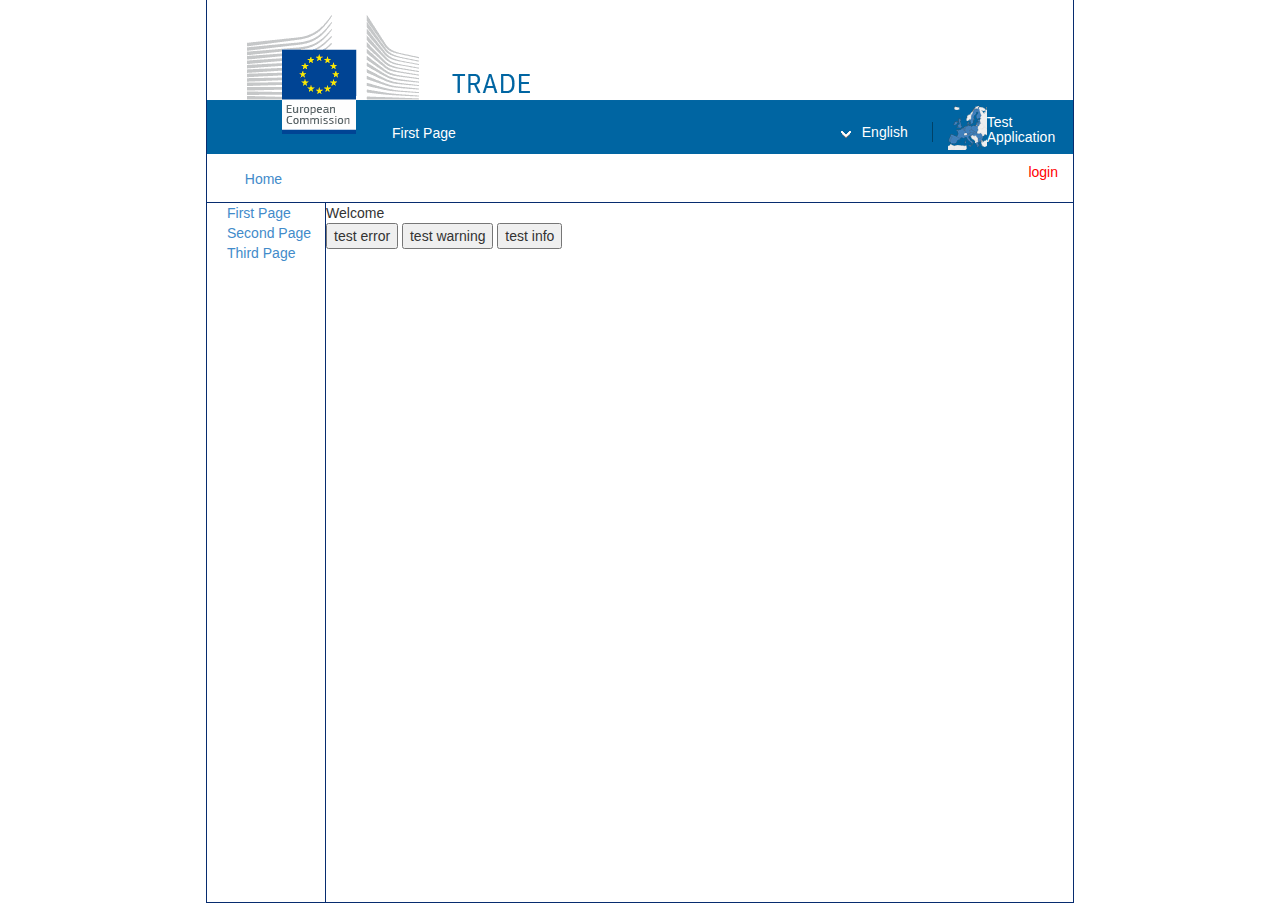
<file: angular_project/WEB-INF/index.html>
<!doctype html>
<html lang="en"  ng-app="dgApp" >
	<head>
		<meta charset="utf-8">
		<meta http-equiv="X-UA-Compatible" content="IE=edge">
		<meta name="viewport" content="width=device-width, initial-scale=1">
		<meta name="description" content="">
		<meta name="author" content="">

		<title>first page</title>
		<link rel="stylesheet" href="pages/css/index.css">
		<link rel="stylesheet" href="widgets/css/widgets.css">
		<link rel="stylesheet" href="lib/bootstrap-css/css/bootstrap.css">

	</head>

	<body dg-lang>

		<div class="container header">
			<div class="banner"></div>
			<div dg-top-menu></div>
			<div dg-app-logo></div>
			<div dg-lang-selector></div>
			<div dg-breadcrumb></div>
			<div dg-session-manager></div>
			<div dg-error-message></div>
		</div>
		<div class="container main" ng-controller='indexCtrl'>
			<div dg-left-menu></div>
			<div id="mainContent" class="ng-view"></div>
			<button ng-click="test('100')">
				test error
			</button>
			<button ng-click="test('300')">
				test warning
			</button>
			<button ng-click="test('400')">
				test info
			</button>
		</div>

		<script src="lib/jquery/jquery-1.11.1.min.js"></script>
		<script src="lib/angular/angular.min.js"></script>
		<script src="lib/angular/angular-route.min.js"></script>

		<script src="structure/services/services.js"></script>
		<script src="structure/services/utils.js"></script>
		<script src="structure/directives/directives.js"></script>
		<script src="structure/app.js"></script>
		<script src="structure/appConfigurations/globalConfiguration.js"></script>

		<script src="widgets/widgetDefinition.js"></script>
		<script src="widgets/services/widgetServices.js"></script>

		<script src="widgets/controllers/leftMenuCtrl.js"></script>
		<script src="widgets/controllers/topMenuCtrl.js"></script>
		<script src="widgets/controllers/breadCrumbCtrl.js"></script>
		<script src="widgets/controllers/errorMessageCtrl.js"></script>
		<script src="widgets/controllers/appLogoCtrl.js"></script>
		<script src="widgets/controllers/sessionManagerCtrl.js"></script>
		<script src="widgets/controllers/langSelectorCtrl.js"></script>

		<script src="widgets/filters/widgetFilters.js"></script>

		<script src="pages/controllers/indexCtrl.js"></script>
		<script src="pages/controllers/firstCtrl.js"></script>

	</body>
</html>
</file>
<file: angular_project/WEB-INF/pages/css/index.css>
body{
font-family: "Helvetica Neue", Helvetica, Arial, sans-serif;
font-size: 14px;
line-height: 1.42857143;
}
ul{
	padding-left:5px;
	list-style:none;
}
.header{
	position: relative;
	height: 14.5em;
	margin: 0 auto;
	padding: 0;
	border-left: 1px solid #072c6f;
	border-right: 1px solid #072c6f;
	border-bottom: 1px solid #072c6f;
	
}
.banner{
	position: absolute;
	top: 0;
	left: 0;
	width: 100%;
	height: 11em;
	background: url(../resources/img/title-banner_en.png) left top no-repeat;
}

.main{
	margin: 0 auto;
	border-left: 1px solid #072c6f;
	border-right: 1px solid #072c6f;
	border-bottom: 1px solid #072c6f;
	height:50em;
}


.container{
	max-width: 62em;
}
</file>
<file: angular_project/WEB-INF/widgets/css/widgets.css>
.leftMenuBar {
	padding-right:1em;
	height:100%;
	float:left;
	border-right:1px solid #072c6f;
}
.breadcrumb {
	position:relative;
	top:7.5em;
	background-color:transparent !important;
	float:left;
	clear:both;
}
.breadcrumb li {
	float:left;
	padding:0.2em;
}
.breadcrumb li + li::before {
	content:" | ";
}
.errorMsg {
	position:relative;
	top:6.5em;
	margin:0 auto;
	clear:both;
}
.topMenu {
	position:relative;
	top:7.7em;
	left:10em;
	float:left;
}
.topMenu a {
	color:#ffffff;
}
.topMenu a:hover {
	color:#ffff99;
	text-decoration:underline !important;
	background-color:transparent !important;
}
.appLogo {
	position:relative;
	top:7.5em;
	float:right;
	color:#ffffff;
}
.appLogo img {
	float:left;
}
.appLogo h5 {
	padding-left:1em;
}
.sessionManager {
	position:relative;
	top:7.8em;
	float:right;
}
.sessionAction {
	float:right;
}
.sessionAction a, .sessionAction a:hover {
	color:red;
}
.modalContainer {
	overflow-x:hidden;
	overflow-y:auto;
	opacity:0.5;
	position:fixed;
	top:0;
	right:0;
	bottom:0;
	left:0;
	z-index:1000;
	background-color:#000000;
}
.loginModal {
	position:fixed;
	top:30%;
	left:50%;
	margin-top:-50px;
	margin-left:-100px;
	background-color:#ffffff;
	border:1px solid #072c6f;
	z-index:1050;
}
.langSelector{
	position:relative;
	top:7.2em;
	float:right;
	width: 7em;
	height:3.8em;
	margin-right:1em;
	

	
}
.langSelector a{
	color:#FFFFFF;
}
.currentLang{
	margin-top:1.5em;
	margin-bottom:0.7em;
	border-right:1px solid #004268;
}
.currentLang a {
	
	padding-left:0.4em;
	
}
.currentLang img{
	padding-left:0.4em;
}
.langSelector a:hover {
	color:#ffff99;
	text-decoration:underline !important;
}
.langOptions {
	display:none;
	border-top:1px solid #ffffff;
	background-color:#004268;
	position:absolute;
	width:7em;
	border-bottom-right-radius: 4px;
	border-bottom-left-radius: 4px;
	padding-top: 0.6em;
	
}

.langSelector.selected{
	background-color:#004268;
}
.langSelector.selected .currentLang a {
	color:#ffff99;
}

.langOptions li{
	padding-left:0.5em;
	padding-bottom:0.5em;

}
</file>
